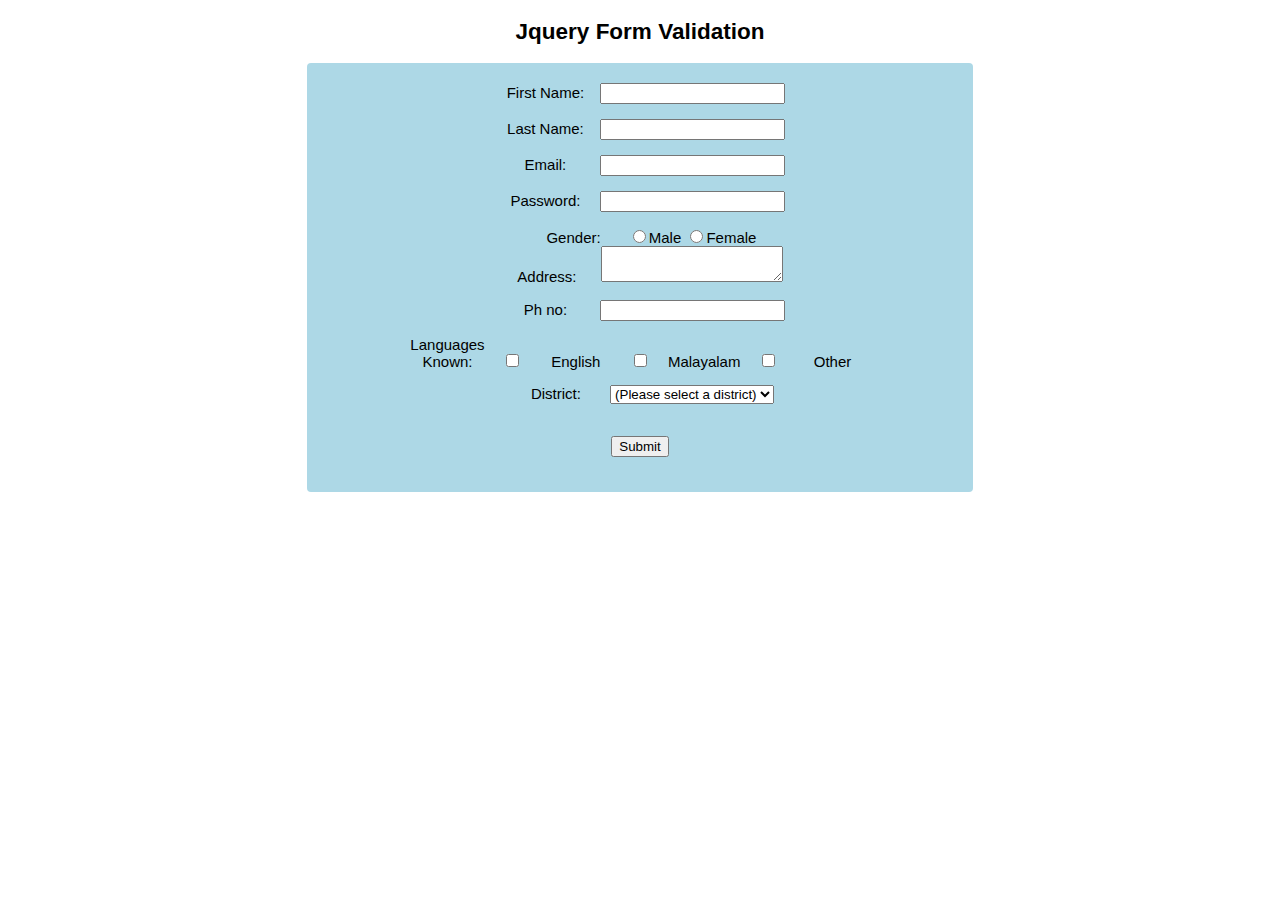
<file: jqform.html>
<!DOCTYPE html>
<html lang="en">
  <head>
    <title>Jquery Form Validation</title>
    <script src="Assets/jquery.js"></script>
    <script src="js/jqj1.js"></script>
    <link rel="stylesheet" href="css/jqc1.css">
  </head>
  <body>
    <div class="divbox">
      <center>
        <h2> Jquery Form Validation</h2>
        <form id="form" method="post" action=".">
          <div>
            <label for="firstName">First Name:</label>
            <input type="text" id="firstName" name="first_name" />
          </div>
          <div>
            <label for="lastName">Last Name:</label>
            <input type="text" id="lastName" name="last_name" />
          </div>
          <div>
            <label for="email">Email:</label>
            <input type="email" id="email" name="email" />
          </div>
          <div>
            <label for="password">Password:</label>
            <input type="password" id="password" name="password" />
          </div>
          <div>
            <label id="gender">Gender:</label>
            <input type="radio" name="sex" value="Male" />Male <input type="radio" value="female" name="sex" />Female <div>
              <div>
                <label for="address">Address:</label>
                <textarea id="address" name="address"></textarea>
              </div>
              <div>
                <label for="num">Ph no:</label>
                <input id="num" name="phoneNum" type="num" />
              </div>
              <div>
                <label for="Languages"> Languages Known:</label>
                <input type="checkbox" id="language" name="lang" value="English" />
                <label for="English"> English</label>
                <input type="checkbox" id="lang1" name="lang" value="Malayalam" />
                <label for="Malayalam">Malayalam</label>
                <input type="checkbox" id="lang2" name="lang" value="Other" />
                <label for="Other">Other</label>
              </div>
              <div>
                <label id="dis">District:</label>
                <select name="country">
                  <option value="Default">(Please select a district)</option>
                  <option value="tv">TVM</option>
                  <option value="ko">KOCHI</option>
                  <option value="Ca">CALICUT</option>
                  <option value="De">DELHI</option>
                  <option value="Er">ERNAKULAM</option>
                </select>
              </div>
              <br>
              <input type="submit" value="Submit" />
            </div>
          </div>
        </form>
      </center>
    </div>
  </body>
</html>
</file>
<file: css/jqc1.css>
.divbox {
	margin: auto;
	width: 55%;
}

#form {
	width: 90%;
	padding: 20px;
	background-color: lightblue;
	border-radius: 4px;

}

form label {
	display: inline-block;
	width: 100px;
}

form div {
	margin-bottom: 15px;
}

.error {
	color: red;
	margin-left: 7px;
}

label.error {
	display: inline;
}

body {
	font-family: 'Poppins', sans-serif;
	font-size: 15px;
}

.language {
	margin-left: 50px;
}
</file>
